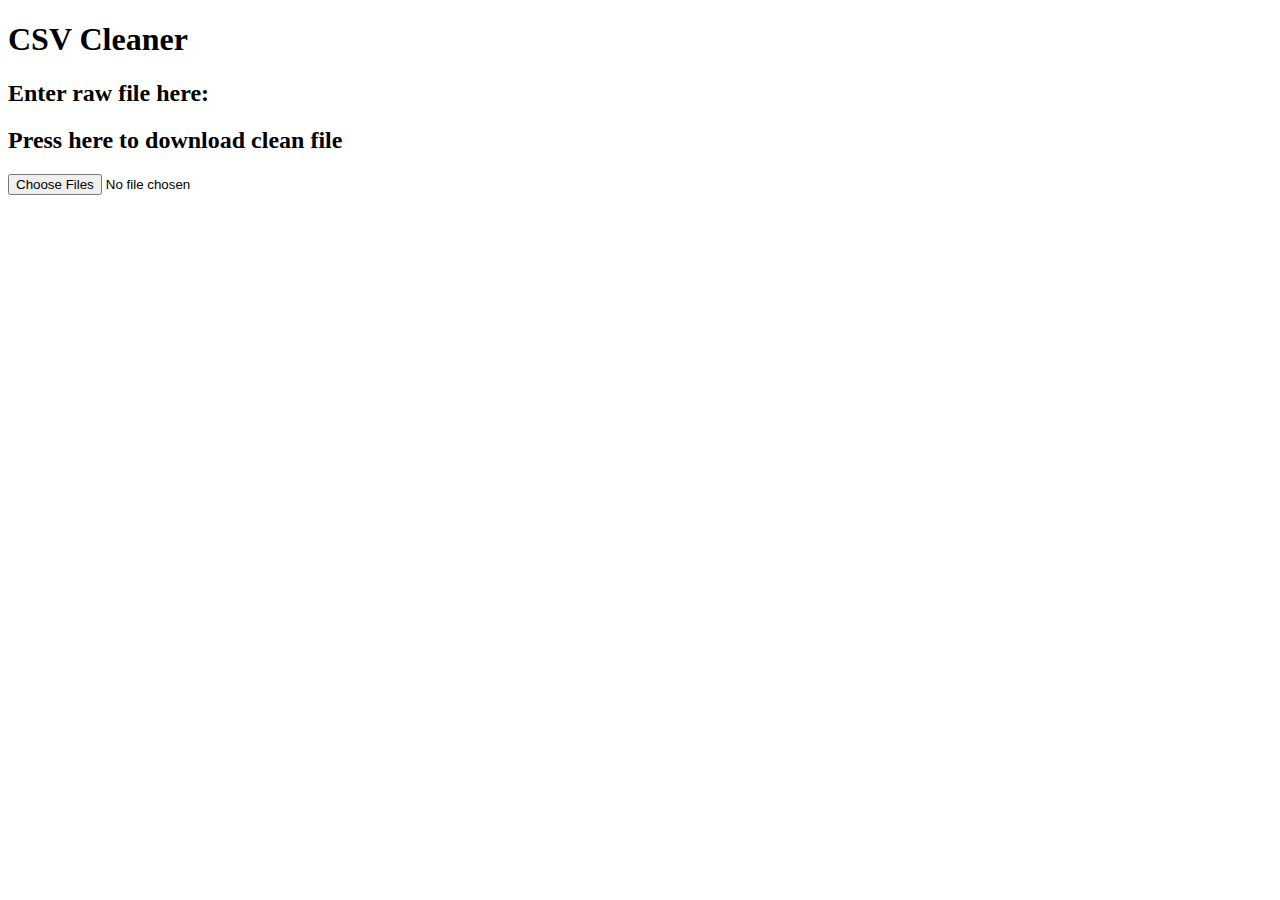
<file: src/main/java/tactical/blue/static/index.html>
<!DOCTYPE html>
<html lang="en">
<head>
    <meta charset="UTF-8">
    <meta name="viewport" content="width=device-width, initial-scale=1.0">
    <title>Document</title>
</head>
<body>
    <h1>CSV Cleaner</h1>
    <h2>Enter raw file here:</h2>
    <h2>Press here to download clean file</h2>
    <input type="file" id="input" multiple />
</body>
</html>
</file>
